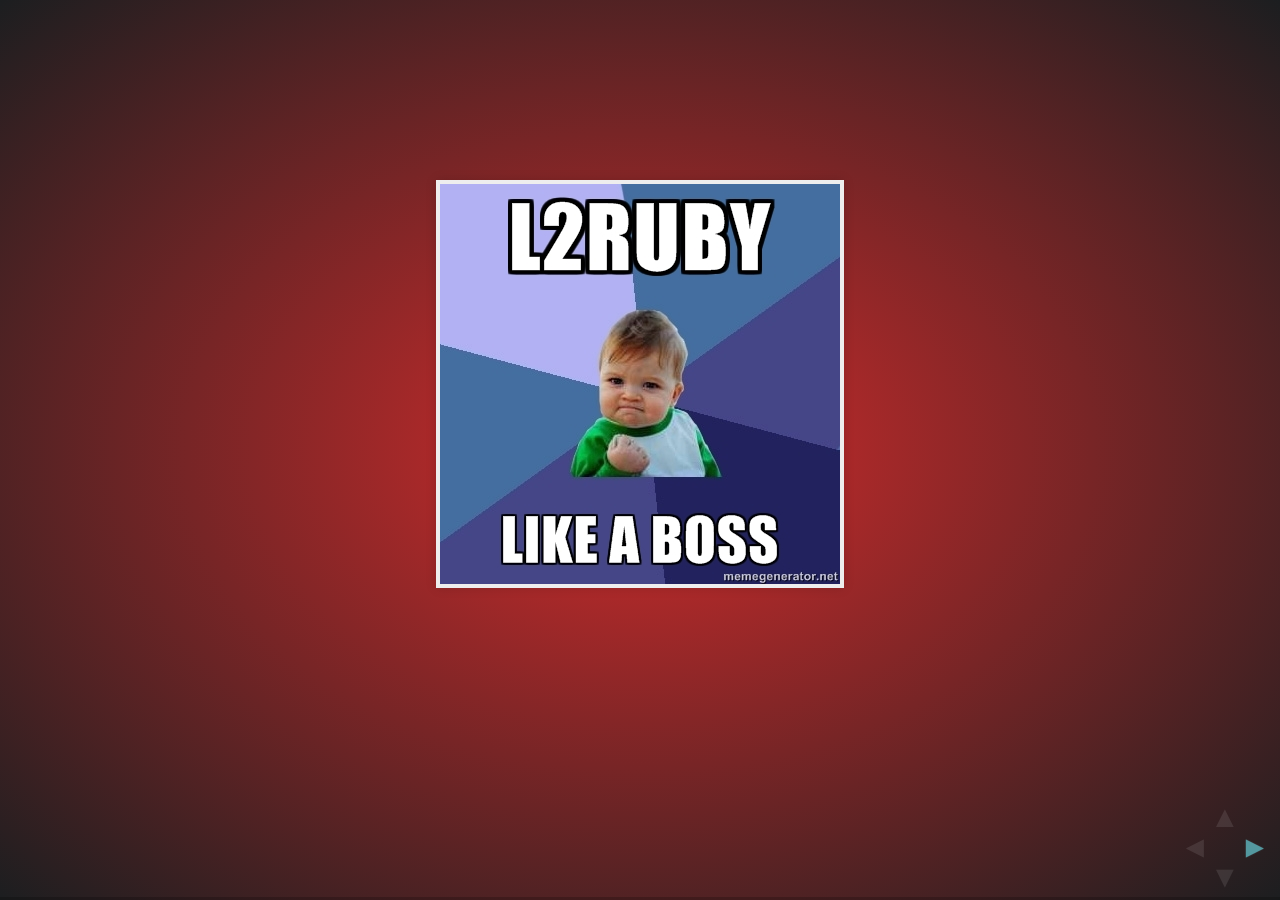
<file: 01 introduction/index.html>
<!doctype html>  
<html lang="en">
  
  <head>
    <meta charset="utf-8">
    
    <title>L2Ruby like a baws</title>

    <meta name="description" content="An easy to use CSS 3D slideshow tool for quickly creating good looking HTML presentations.">
    <meta name="author" content="Hendrik Louw">
    
    <link href='http://fonts.googleapis.com/css?family=Lato:400,700,400italic,700italic' rel='stylesheet' type='text/css'>
    
    <link rel="stylesheet" href="css/reset.css">
    <link rel="stylesheet" href="css/main.css">

    <link rel="stylesheet" href="lib/zenburn.css">
  </head>
  
  <body>
    
    <div id="reveal">
      
      <!-- Any section element inside of this container is displayed as a slide -->
      <div class="slides">
        <section>
          <img src="assets/images/ruby_like_a_baws.jpg" />
        </section>
        <section>
          
          <img src='assets/images/rock_star.jpg' />
          <h3 class="inverted">Part one: The rockstar pose.</h3>
        </section>
        
        <section>
          <h2>Overview</h2>
          <ul>
            <li>History of Ruby (The good old days)</li>
            <li>Ruby overview</li>
            <li>IRB</li>
            <li>Strings (Words aka how to alphabet)</li>
            <li>Numbers (1 + 1 = 2 )</li>
            <li>Conditionals (1 + 1 == 2) </li>
            <li>Arrays (Hold this list for me)</li>
            <li>Hashes (Fancy list)</li>
            <li>Classes</li>
            <li>Putting it all together</li>
          </ul>
        </section>
        <section>
          <h2>Yukihiro Matsumoto</h2>
          <section>
            <img src="assets/images/Yukihiro_Matsumoto.jpg" />
          </section>
          <section>
            <img src="assets/images/luke_i_am_your_father.jpeg" />
          </section>
          <section>
            <blockquote>
              Often people, especially computer engineers, focus on the machines. They think, "By doing this, the machine will run faster. By doing this, the machine will run more effectively. By doing this, the machine will something something something." They are focusing on machines. But in fact we need to focus on humans, on how humans care about doing programming or operating the application of the machines. We are the masters. They are the slaves.
            </blockquote>
          </section>
        </section>
        <section>
          <section>
            <h2>Ruby is</h2>
            <ul>
              <li>created to make developers happy</li>
              <li>beautiful</li>
              <li>inspired by Perl, Smalltalk, Eiffel, Ada, and Lisp</li>
              <li>
                dynamically typed
                <ul>
                  <li>
                  A programming language is said to be dynamically typed, or just 'dynamic', when the majority of its type checking is performed at run-time as opposed to at compile-time. In dynamic typing, types are associated with values not variables.
                  </li>
                </ul>
              </li>
              <li>object orientated, everything is an object</li>             
              <li>interpreted</li>
            </ul>
          </section>

          <section>
            <img src="assets/images/unicorn.png" />
          </section>

          <section>
            <h2>Ruby overview</h2>
            <pre><code contenteditable>
guy = Employee.new('Peter Blue')
other_guy = Employee.new('Camel Smith') 

employee.greet(other_guy)

employees = [guy, other_guy]

employees.each do |employee|
  puts "#{employee.employee_number} - #{employee.name}"
end

employees.first.fire!
            </code></pre>
          </section>
          <section>
            <h2>Ruby overview</h2>
            <pre><code contenteditable>
#class definition - Convention to keep class names capitalized
class Employee
  # class variable
  @@numbers = 0

  # attr_accessor helper, creates @hours_worked instance variable
  # creates object.hours_worked= value (setter)
  # and object.hours_worked (getter)
  attr_accessor :hours_worked

  attr_accessor :employee_number
  attr_accessor :name
  attr_accessor :status

  # constructor
  # Call with Employee.new("myname")  
  def initialize(name)
    @name = name
    @status = :employed
    assign_employee_number
  end

  def boss?
    @name == "The Boss"
  end

  def fire!
    @status = :fired
  end

  def fired?
    @status == :fired
  end

  def employed?
    !fired?
  end
        </code></pre>
      </section>
      <section>
        <h2>Ruby overview</h2>
          <pre><code contenteditable>

  def greet(other_employee)
    if other_employee.boss?
      puts "I'm working"
    else
      puts "Tsup, dawg"
    end
  end

  private
  def assign_employee_number
    @@numbers += 1
    @employ_number = @@numbers
  end
end
            </code></pre>

          </section>
        </section>
        <section>
          <h2>IRB - Ruby interactive shell</h2>
          <section>
            <ul>
              <li>type in 'irb'</li>
              <li>Code while you think</li>
              <li>Instant feedback</li>
              <li>Great for learning ruby</li>
              <li>Perfect to quickly try something new</li>
            </ul>
          </section>
          <section> 
            <img src="assets/images/cat.gif" />
          </section>
        </section>
        <section>
          <h2>Strings</h2>
          <section>
            <img src="assets/images/string.jpg" />
          </section>
          <section>
            <pre><code contenteditable>
'Hello world'
# => 'Hello world'
 
 
'Hello'+ ' ' + 'world'
# => "Hello world"
name = 'world'
"Hello #{name}"
 # => "Hello world" 

'Hello #{name}'
 # => "Hello \#{name}" 

"Seven".length
 # => 5 

'awesome sauce'.upcase
 # => "AWESOME SAUCE" 

'awesome sauce'.capitalize
 # => "Awesome sauce" 

'tEEny bOb TyPing'.downcase
 # => "teeny bob typing" 
            </pre></code>
          </section>
          <section>
            <pre><code contenteditable>
'a'.next
 # => "b" 

"z".next
 # => "aa" 

"If you're happy and you know it #{'clap your hands ' * 2}"
 # => "If you're happy and you know it clap your hands clap your hands "

"productive, fun, happy, smile, progamming".split(",")
 # => ["productive", " fun", " happy", " smile", " progamming"] 

'Qualica'[4]
 # => "i" 

'Qualica'[0..3]
 # => "Qual" 

'Qualica'.gsub(/[aeoiu]/, "*")
 # => "Q**l*c*" 

'Qualica complexity made simple'.scan(/\s(s\w+)/)
 # => [["simple"]]
            </code></pre>
          </section>
        </section>
        <section>
          <h2>Numbers</h2>
          <section>
            <img src="assets/images/numbers.jpg" />
          </section>
          <section>
            <pre><code contenteditable>
1.class
# => Fixnum 

999999999999999999999999999.class
# => Bignum 

 12.0.class
# => Float 

1 + 1
# => 2 

5 - 2 
# => 3

2 * 8
# => 16 

12 / 5
# => 2

12/5.0
# => 2.4 
            </pre></code>
          </section>
          <section>
            <pre><code contenteditable>
1/0
# ZeroDivisionError: divided by 0

1/0.0
# => Infinity 

0/1
# => 0 

2 ** 8
# => 256 

5 == 5
# => true 

5 < 6
# => true 

5 > 6
# => false 

13.odd?
# => true 

1.upto(5) { |i| puts i }
#=> 1
#   2
#   3
#   4
#   5
            </code></pre>
          </section>
        </section>
        <section>
          <h2>Conditionals</h2>
          <section>
            <img src="assets/images/conditionals.png" />
          </section>
          <section>
            <pre><code contenteditable>
name = "The Boss"

if name == "The Boss"
  puts "Hello, Boss"
end
# => Hello, Boss

puts "Hello, Boss" if name == "The Boss"
# => "Hello, Boss"

true ? "Yes" : "No"
# => "Yes"

unless name == "The Boss"
  puts "Who are you?"
end
# => nil

puts "Who are you?" unless name == "Neo"
# same as
puts "Who are you? if name != 'Neo"
# => Who are you?

if name == "The Boss"
  puts "Hi boss"
elsif name == "Nemo"
  puts "I found you!"
else
  puts "Who are you?"
end

            </code></pre>           
          </section>
           <section>
            <pre><code contenteditable>
fruit = "apple"
case fruit
  when "apple"
    "An Apple a day"
  when "orange"
    "O-o-O-o-Oros"
  else
    "Meat?"
end
 => "An Apple a day" 

guess = 5

case
  when guess < 5 
    "too low"
  when guess > 5
    "too high"
  else
    "You got me"
  end
# => "You got me" 

input = ""
while(input == "" || input.downcase != "exit")
  puts "Say Something"
  input = gets.chomp
  puts "I can say #{input} too"
end
# => Say Something
# hi
# I can say hi too
# Say Something
# something else
# I can say something else too
# Say Something
# Exit
# I can say Exit too
            </code></pre>
          </section>
        </section>
        <section>
          <img src="assets/images/idontalways.jpg" />
        </section>
        <section>
          <h2>Arrays</h2>
          <section>
            <img src="assets/images/array.gif" />
          </section>
          <section>
            <pre><code contenteditable>
new_list = Array.new(5)
# => [nil, nil, nil, nil, nil] 

new_list = Array.new(5) { "filler" }
# => ["filler", "filler", "filler", "filler", "filler"] 

list = ["happiness", "love", "war"]
# => ["happiness", "love", "war"] 

# Difference
list - ["war"]
# => ["happiness", "love"] 

# Concatenation
list + ["beer"]
# => ["happiness", "love", "war", "beer"]

# Intersection
 list & ["love", "war"]
# => ["love", "war"] 

# Appending to an array
list << "beer"
# => ["happiness", "love", "war", "beer"] 
list.push "unicorns"
# => ["happiness", "love", "war", "beer", "unicorns"] 

list.count
# => 5 


            </pre></code>
          </section>
          <section>
            <pre><code contenteditable>
# Accessing elements in an array
list[0]
# => "happiness" 
list[0..2]
# => ["happiness", "love", "war"] 


# Is an element in an array
list.include? "happiness"
# => true 

# Cool array methods
list.each { |list_item| puts "Daddy likes #{list_item}" }
# =>     Daddy likes happiness
#        Daddy likes love
#        Daddy likes war
#        Daddy likes beer
#        Daddy likes unicorns

list.map { |list_item| "#{list_item} on your mom" }
# => ["happiness on your mom", "love on your mom", "war on your mom", "beer on your mom", "unicorns on your mom"] 

list.join(" and ")
# => "happiness and love and war and beer and unicorns"
            </code></pre>
          </section>
        </section>
        <section>
          <h2>Hashes</h2>
          <section>
            <img src="assets/images/hash.jpg" />
          </section>
          <section>
            <pre><code contenteditable>
h = Hash.new
# => {}

h = {}
# => {} 

h = {}
h[:a]
# => nil 

h = Hash.new("NO NO NO!")
h[:a]
# => "NO NO NO!" 
h.fetch(:a)
# => KeyError: key not found: :a

h[:a] = "Yeehaw"
puts h[:a]
# => "Yeehaw"

h = Hash.new { |hash, key| hash[key] = "#{key} is the key you were looking for"}
h[:a]
# => "a is the key you were looking for" 
h[:level] = 4
puts h[:level]
# => 4

h = {
      "twitter.com" => true,
      level: 20
}

puts h[:twitter.com]
# => NoMethodError: undefined method `com' for :twitter:Symbol

puts h["twitter.com"]
# => true

puts h[:level]
# => 20
            </code></pre>
          </section>
          <section>
            <pre><code contenteditable>
h.each do |key, value|
  puts "#{key} contains #{value}"
end
# => twitter.com contains true
# => level contains 20

h1 = { "a" => 100, "b" => 200 }
h2 = { "b" => 254, "c" => 300 }
h1.merge!(h2) 
# => {"a"=>100, "b"=>254, "c"=>300}

h1 = { "a" => 100, "b" => 200 }
h2 = { "b" => 254, "c" => 300 }
h1.merge!(h2) { |key, v1, v2| v1 }
# => {"a"=>100, "b"=>200, "c"=>300}
            </code></pre>
          </section>
        </section>
        <section>
          <section>
            <h2>Classes</h2>
            <img src="assets/images/blueprint.jpg" />
          </section>
          <section>
            <h3>Creating a class</h3>
            <pre><code contenteditable>
class Company
  def initialize
    puts "I am initialized"
  end
end
            </code></pre>
            <h3>Instance variables</h3>
            <pre><code contenteditable>
class Company
  attr_accessor :name
  attr_reader :employee_count

  def initialize(name)
    @name = name
    @employee_count = 50
  end
end

#creating an object
company = Company.new
puts company.name
puts company.employee_count
            </code></pre>            
          </section>
        <section>
          <h3>Class variables</h3>
            <pre><code contenteditable>
class Company 
  @@visits = 0

  def initialize
    @visits = 0
  end

  def self.total_visits
   @@visits
  end

  def visit!
    @@visits += 1
    @visits += 1
  end

  def total_visits
    @visits
  end
end

company = Company.new
company.visit!
company.visit!

other_company = Company.new
other_company.visit!

puts "company had #{company.total_visits}"
# => company had 2
puts "other_company had #{other_company.total_visits}"
# => other_company had 1
puts "total visits for all companies: #{Company.total_visits}"
# => total visits for all companies: 3
            </code></pre>            

        </section>
        <section>
          <h3>Objects are open</h3>
            <pre><code contenteditable>
class Dog
  def bark
    puts "bark"
  end
end

dog = Dog.new
dog.bark
#=> bark

class Dog
  def whoof
    puts "whoof whoof"
  end
end

dog.whoof
# => "whoof whoof"

class Dog
  def bark
    "meeeoww"
  end
end

dog.bark
# => "meeeoww"
            </code></pre>            
        </section>
        <section>
          <h3>Inheritance</h3>
            <pre><code contenteditable>
class Shape
  def display
    puts output_format
  end

  def output_format
    "I'm a shape!"
  end
end

class Rectangle < Shape
  attr_accessor :width, :height

  def initialize(width, height)
    @width = width
    @height = height
  end

  def output_format
    "I'm a #{@width} by #{@height} rectangle"
  end
end

class Square < Rectangle
  def initialize(length)
    @width = @height = length
  end

  def output_format
    "I'm a #{@width} by #{@height} square!"
  end
end

class Circle < Shape
  def initialize(radius)
    @radius = radius
  end

  def output_format 
    "I'm a circle with a radius #{@radius}"
  end
end
            </code></pre>            
        </section>
         <section>
          <h3>Inheritance</h3>
            <pre><code contenteditable>
shape = Shape.new
rectangle = Rectangle.new(4,10)
square = Square.new(5)
circle = Circle.new(3)

shape.display
# => I'm a shape!

rectangle.display
# => I'm a 4 by 10 rectangle

square.display
# => I'm a 5 by 5 square!

circle.display
# => I'm a circle with a radius 3
            </code></pre>
          </section>


        <section>
          <h3>Classes are objects!</h3>
            <pre><code contenteditable>
Class.superclass
# => Module 
Class.superclass.superclass
# => Object 
            </code></pre>   
            <h3>Access control</h3>
            <ul>
              <li>Public methods can be called by anyone—there is no access control. Methods are public by default (except for initialize, which is always private).</li>
              <li>Protected methods can be invoked only by objects of the defining class and its subclasses. Access is kept within the family.</li>
              <li>Private methods cannot be called with an explicit receiver.</li>
        </section>

        </section>
        <section>
          <section>
            <h2>Putting it all together</h2>
            <h3>...</h3>
            <h2>...</h2>
            <h1>...</h1>
          </section>
          <section>
            <h2>Implementing</h2>
            <h1>TicTacToe</h1>
           
          </section>
        </section>
        <section>
          <h2>Next up</h2>
          <ul>
            <li>Blocks</li>
            <li>Modules</li>
            <li>Exceptions</li>
            <li>Testing</li>
            <li>Rubygems</li>
            <li>Regular expressions</li>
            <li>I/O, Files</li>
          </ul>
        </section>
        <section>
          <img src="assets/images/deal_with_it.jpg" />
        </section>
        <section>
          <h2>Feedback</h2>
          <img src="assets/images/feedback.jpg" />
        </section>
        <section>
          <h2>Links</h2>
          <ul>
            <li><a href="http://www.ruby-lang.org/en/">Official Ruby site</a></li>
            <li><a href="http://www.rubyinside.com/">Ruby Inside</a></li>
            <li><a href="http://rubylearning.com/">Ruby Learning</a></li>
            <li><a href="http://mislav.uniqpath.com/poignant-guide/book/">Why's poignant guide to Ruby</a></li>
            <li><a href="http://hendriklouw.github.com/l2rubylikeabaws/01%20introduction/#/">L2Ruby like a boss part 1</a></li>
            <li><a href="https://github.com/HendrikLouw/l2rubylikeabaws">L2Ruby like a boss source</a></li>
          </ul>
        </section>
        <section>
          <img src="assets/images/later_bitch.jpg" />
        </section>
      </div>

      <!-- The navigational controls UI -->
      <aside class="controls">
        <a class="left" href="#">&#x25C4;</a>
        <a class="right" href="#">&#x25BA;</a>
        <a class="up" href="#">&#x25B2;</a>
        <a class="down" href="#">&#x25BC;</a>
      </aside>

      <!-- Displays presentation progress, max value changes via JS to reflect # of slides -->
      <div class="progress"><span></span></div>
      
    </div>
    
    <script src="js/reveal.js"></script>
    <script src="lib/highlight.js"></script>
    <script>
      // Parse the query string into a key/value object
      var query = {};
      location.search.replace( /[A-Z0-9]+?=(\w*)/gi, function(a) {
        query[ a.split( '=' ).shift() ] = a.split( '=' ).pop();
      } );

      Reveal.initialize({
        // Display controls in the bottom right corner
        controls: true,

        // Display a presentation progress bar
        progress: true,

        // If true; each slide will be pushed to the browser history
        history: true,

        // Flags if mouse wheel navigation should be enabled
        mouseWheel: true,

        // Apply a 3D roll to links on hover
        rollingLinks: true,

        // UI style
        theme: query.theme || 'default', // default/neon

        // Transition style
        transition: query.transition || 'default' // default/cube/page/concave/linear(2d)
      });

      hljs.initHighlightingOnLoad();
    </script>

  </body>
</html>
</file>
<file: 01 introduction/css/main.css>
/**
 * Main styles for reveal.js 
 *
 * @author Hakim El Hattab
 */


/*********************************************
 * FONT-FACE DEFINITIONS
 *********************************************/

@font-face {
	font-family: 'League Gothic';
	src: url('../assets/fonts/leaguegothic/league_gothic-webfont.ttf') format('truetype');
	font-weight: normal;
	font-style: normal;
}


/*********************************************
 * GLOBAL STYLES
 *********************************************/

html, body {
	position: relative;
	padding: 0;
	margin: 0;
	overflow: hidden;
	
	font-family: 'Lato', Times, 'Times New Roman', serif;
	font-size: 36px;
	font-weight: 200;
	letter-spacing: -0.02em;
	
	color: #eee;
	
	width: 100%;
	height: 100%;

	min-height: 600px;
}

html {
	background: ##AD0915;
	background: -moz-radial-gradient(center, ellipse cover, #D32C2C 0%, #1c1e20 100%);
	background: -webkit-gradient(radial, center center, 0px, center center, 100%, color-stop(0%,#D32C2C), color-stop(100%,#1c1e20));
	background: -webkit-radial-gradient(center, ellipse cover, #D32C2C 0%,#1c1e20 100%);
	background: -o-radial-gradient(center, ellipse cover, #D32C2C 0%,#1c1e20 100%);
	background: -ms-radial-gradient(center, ellipse cover,#D32C2C 0%,#1c1e20 100%);
	background: radial-gradient(center, ellipse cover, #D32C2C 0%,#1c1e20 100%);
}

/*********************************************
 * HEADERS
 *********************************************/
#reveal h1, 
#reveal h2, 
#reveal h3, 
#reveal h4 {
	margin: 0 0 20px 0;
	
	color: #eee;
	
	font-family: 'League Gothic', sans-serif;
	line-height: 0.9em;
	letter-spacing: 0.02em;
	
	text-transform: uppercase;
	text-shadow: 0px 0px 6px rgba(0,0,0,0.2);
}

#reveal h1 { font-size: 136px; 	}
#reveal h2 { font-size: 76px;	}
#reveal h3 { font-size: 56px;	}
#reveal h4 { font-size: 36px;	}

#reveal h1 .ruby {
	color: #AD0915;
}

#reveal h1.inverted,
#reveal h2.inverted,
#reveal h3.inverted,
#reveal h4.inverted {
	color: #fff;
	text-shadow: 0px 0px 2px rgba(0,0,0,0.2);
}

#reveal h1 {
	text-shadow: 0 1px 0 #ccc,
                 0 2px 0 #c9c9c9,
                 0 3px 0 #bbb,
                 0 4px 0 #b9b9b9,
                 0 5px 0 #aaa,
                 0 6px 1px rgba(0,0,0,.1),
                 0 0 5px rgba(0,0,0,.1),
                 0 1px 3px rgba(0,0,0,.3),
                 0 3px 5px rgba(0,0,0,.2),
                 0 5px 10px rgba(0,0,0,.25),
                 0 20px 20px rgba(0,0,0,.15);
}


/*********************************************
 * VIEW FRAGMENTS
 *********************************************/

#reveal .slides section .fragment {
	opacity: 0;

	-webkit-transition: all .2s ease;
	   -moz-transition: all .2s ease;
	    -ms-transition: all .2s ease;
	     -o-transition: all .2s ease;
	        transition: all .2s ease;
}
	#reveal .slides section .fragment.visible {
		opacity: 1;
	}


/*********************************************
 * DEFAULT ELEMENT STYLES
 *********************************************/

#reveal .slides section {
	line-height: 1.2em;
	font-weight: normal;
}

#reveal strong, 
#reveal b {
	font-weight: bold;
}

#reveal em, 
#reveal i {
	font-style: italic;
}

#reveal ol, 
#reveal ul {
	display: inline-block;

	text-align: left;
	margin: 0 auto;
}

#reveal li ul {
	margin-left: 20px;
	font-size: 18px;
	line-height: 20px;
}

#reveal ol {
	list-style: decimal;
	list-style-position: inside;
}

#reveal ul {
	list-style: disc;
}

#reveal p {
	margin-bottom: 10px;
}

#reveal blockquote {
	display: block;
	position: relative;
	width: 70%;
	margin: 5px auto;
	padding: 5px;
	
	font-style: italic;
	background: rgba(255, 255, 255, 0.05);
	box-shadow: 0px 0px 2px rgba(0,0,0,0.2);
}
	#reveal blockquote:before {
		content: '“';
	}
	#reveal blockquote:after {
		content: '”';
	}

#reveal pre {
	display: block;
	position: relative;
	width: 90%;
	margin: 10px auto;

	text-align: left;
	font-size: 14px;
	font-family: monospace;
	line-height: 1.1em;

	word-wrap: break-word;

	box-shadow: 0px 0px 6px rgba(0,0,0,0.3);
}

#reveal code {
	font-family: monospace;
}

#reveal small {
	font-size: 60%;
	line-height: 1em;
	vertical-align: top;
}

#reveal q {	
	font-style: italic;
}
	#reveal q:before {
		content: '“';
	}
	#reveal q:after {
		content: '”';
	}

#reveal a:not(.image) {
	color: hsl(185, 85%, 50%);
	text-decoration: none;

	-webkit-transition: all .2s ease;
	   -moz-transition: all .2s ease;
	    -ms-transition: all .2s ease;
	     -o-transition: all .2s ease;
	        transition: all .2s ease;
}
	
	#reveal a:not(.image):hover {
		color: hsl(185, 85%, 70%);
		background: hsla(185, 25%, 20%, 0.4);
		text-shadow: none;
		border: none;
		border-radius: 2px;
	}

#reveal section img {
	margin: 30px 0 0 0;
	background: rgba(255,255,255,0.12);
	border: 4px solid #eee;
	
	-webkit-box-shadow: 0 0 10px rgba(0, 0, 0, 0.15);
	   -moz-box-shadow: 0 0 10px rgba(0, 0, 0, 0.15);
	     -o-box-shadow: 0 0 10px rgba(0, 0, 0, 0.15);
	        box-shadow: 0 0 10px rgba(0, 0, 0, 0.15);
	
	-webkit-transition: all .2s linear;
	   -moz-transition: all .2s linear;
	    -ms-transition: all .2s linear;
	     -o-transition: all .2s linear;
	        transition: all .2s linear;
}

	#reveal a:hover img {
		background: rgba(255,255,255,0.2);
		border-color: #13DAEC;
		
		-webkit-box-shadow: 0 0 20px rgba(0, 0, 0, 0.55);
		   -moz-box-shadow: 0 0 20px rgba(0, 0, 0, 0.55);
		     -o-box-shadow: 0 0 20px rgba(0, 0, 0, 0.55);
		        box-shadow: 0 0 20px rgba(0, 0, 0, 0.55);
	}


/*********************************************
 * CONTROLS
 *********************************************/

#reveal .controls {
	display: none;
	position: fixed;
	width: 100px;
	height: 100px;

	right: 0;
	bottom: 0;
}
	
	#reveal .controls a {
		font-size: 30px;
		position: absolute;
		opacity: 0.1;
		color: #fff;
	}
		#reveal .controls a.enabled {
			opacity: 0.6;
			color: hsl(185, 85%, 70%);

			text-shadow: 0px 0px 2px hsla(185, 45%, 70%, 0.3);
		}
		#reveal .controls a.enabled:active {
			margin-top: 1px;
		}

	#reveal .controls .left {
		top: 30px;
	}

	#reveal .controls .right {
		left: 60px;
		top: 30px;
	}

	#reveal .controls .up {
		left: 30px;
	}

	#reveal .controls .down {
		left: 30px;
		top: 60px;

	}


/*********************************************
 * PROGRESS BAR
 *********************************************/

#reveal .progress {
	position: fixed;
	display: none;
	height: 3px;
	width: 100%;
	bottom: 0;
	left: 0;

	background: rgba(0,0,0,0.2);
}
	
	#reveal .progress span {
		display: block;
		background: hsl(185, 85%, 50%);
		height: 100%;
		width: 0px;

		-webkit-transition: width 800ms cubic-bezier(0.260, 0.860, 0.440, 0.985);
		   -moz-transition: width 800ms cubic-bezier(0.260, 0.860, 0.440, 0.985);
		    -ms-transition: width 800ms cubic-bezier(0.260, 0.860, 0.440, 0.985);
		     -o-transition: width 800ms cubic-bezier(0.260, 0.860, 0.440, 0.985);
		        transition: width 800ms cubic-bezier(0.260, 0.860, 0.440, 0.985);
	}

/*********************************************
 * ROLLING LINKS
 *********************************************/

#reveal .roll {
    display: inline-block;
    overflow: hidden;

    vertical-align: top;

    -webkit-perspective: 400px;
       -moz-perspective: 400px;
        -ms-perspective: 400px;
            perspective: 400px;

    -webkit-perspective-origin: 50% 50%;
       -moz-perspective-origin: 50% 50%;
        -ms-perspective-origin: 50% 50%;
            perspective-origin: 50% 50%;
}
	#reveal .roll:hover {
		background: none;
		text-shadow: none;
	}
#reveal .roll span {
    display: block;
    position: relative;
    padding: 0 2px;

	pointer-events: none;

    -webkit-transition: all 400ms ease;
       -moz-transition: all 400ms ease;
        -ms-transition: all 400ms ease;
            transition: all 400ms ease;
    
    -webkit-transform-origin: 50% 0%;
       -moz-transform-origin: 50% 0%;
        -ms-transform-origin: 50% 0%;
            transform-origin: 50% 0%;
    
    -webkit-transform-style: preserve-3d;
       -moz-transform-style: preserve-3d;
        -ms-transform-style: preserve-3d;
            transform-style: preserve-3d;
}
    #reveal .roll:hover span {
        background: rgba(0,0,0,0.5);

        -webkit-transform: translate3d( 0px, 0px, -45px ) rotateX( 90deg );
           -moz-transform: translate3d( 0px, 0px, -45px ) rotateX( 90deg );
            -ms-transform: translate3d( 0px, 0px, -45px ) rotateX( 90deg );
                transform: translate3d( 0px, 0px, -45px ) rotateX( 90deg );
    }
#reveal .roll span:after {
    content: attr(data-title);

    display: block;
    position: absolute;
    left: 0;
    top: 0;
    padding: 0 2px;

    color: #fff;
    background: hsl(185, 60%, 35%);

    -webkit-transform-origin: 50% 0%;
       -moz-transform-origin: 50% 0%;
        -ms-transform-origin: 50% 0%;
            transform-origin: 50% 0%;

    -webkit-transform: translate3d( 0px, 105%, 0px ) rotateX( -90deg );
       -moz-transform: translate3d( 0px, 105%, 0px ) rotateX( -90deg );
        -ms-transform: translate3d( 0px, 105%, 0px ) rotateX( -90deg );
            transform: translate3d( 0px, 105%, 0px ) rotateX( -90deg );
}


/*********************************************
 * SLIDES
 *********************************************/

#reveal .slides {
	position: absolute;
	width: 900px;
	height: 600px;
	
	left: 50%;
	top: 50%;
	margin-left: -450px;
	margin-top: -320px;
	padding: 20px 0px;
	
	text-align: center;

	-webkit-transition: -webkit-perspective .4s ease;
	   -moz-transition: -moz-perspective .4s ease;
	    -ms-transition: -ms-perspective .4s ease;
	     -o-transition: -o-perspective .4s ease;
	        transition: perspective .4s ease;
	
	-webkit-perspective: 600px;
	   -moz-perspective: 600px;
	    -ms-perspective: 600px;
	        perspective: 600px;

 	-webkit-perspective-origin: 50% 25%;
 	   -moz-perspective-origin: 50% 25%;
 	    -ms-perspective-origin: 50% 25%;
 	        perspective-origin: 50% 25%;
}

#reveal .slides>section,
#reveal .slides>section>section {
	display: none;
	position: absolute;
	width: 100%;
	min-height: 600px;

    z-index: 10;
	
	-webkit-transform-style: preserve-3d;
	   -moz-transform-style: preserve-3d;
	    -ms-transform-style: preserve-3d;
	        transform-style: preserve-3d;
	
	-webkit-transition: all 800ms cubic-bezier(0.260, 0.860, 0.440, 0.985);
	   -moz-transition: all 800ms cubic-bezier(0.260, 0.860, 0.440, 0.985);
	    -ms-transition: all 800ms cubic-bezier(0.260, 0.860, 0.440, 0.985);
	     -o-transition: all 800ms cubic-bezier(0.260, 0.860, 0.440, 0.985);
	        transition: all 800ms cubic-bezier(0.260, 0.860, 0.440, 0.985);
}

#reveal .slides>section.present {
	display: block;
	z-index: 11;
	opacity: 1;
}


/*********************************************
 * DEFAULT TRANSITION
 *********************************************/

#reveal .slides>section.past {
	display: block;
	opacity: 0;
	
	-webkit-transform: translate3d(-100%, 0, 0) rotateY(-90deg) translate3d(-100%, 0, 0);
	   -moz-transform: translate3d(-100%, 0, 0) rotateY(-90deg) translate3d(-100%, 0, 0);
	    -ms-transform: translate3d(-100%, 0, 0) rotateY(-90deg) translate3d(-100%, 0, 0);
	        transform: translate3d(-100%, 0, 0) rotateY(-90deg) translate3d(-100%, 0, 0);
}
#reveal .slides>section.future {
	display: block;
	opacity: 0;
	
	-webkit-transform: translate3d(100%, 0, 0) rotateY(90deg) translate3d(100%, 0, 0);
	   -moz-transform: translate3d(100%, 0, 0) rotateY(90deg) translate3d(100%, 0, 0);
	    -ms-transform: translate3d(100%, 0, 0) rotateY(90deg) translate3d(100%, 0, 0);
	        transform: translate3d(100%, 0, 0) rotateY(90deg) translate3d(100%, 0, 0);
}

#reveal .slides>section>section.past {
	display: block;
	opacity: 0;
	
	-webkit-transform: translate3d(0, -50%, 0) rotateX(70deg) translate3d(0, -50%, 0);
	   -moz-transform: translate3d(0, -50%, 0) rotateX(70deg) translate3d(0, -50%, 0);
	    -ms-transform: translate3d(0, -50%, 0) rotateX(70deg) translate3d(0, -50%, 0);
	        transform: translate3d(0, -50%, 0) rotateX(70deg) translate3d(0, -50%, 0);
}
#reveal .slides>section>section.future {
	display: block;
	opacity: 0;
	
	-webkit-transform: translate3d(0, 50%, 0) rotateX(-70deg) translate3d(0, 50%, 0);
	   -moz-transform: translate3d(0, 50%, 0) rotateX(-70deg) translate3d(0, 50%, 0);
	    -ms-transform: translate3d(0, 50%, 0) rotateX(-70deg) translate3d(0, 50%, 0);
	        transform: translate3d(0, 50%, 0) rotateX(-70deg) translate3d(0, 50%, 0);
}


/*********************************************
 * CONCAVE TRANSITION
 *********************************************/

#reveal.concave  .slides>section.past {
	-webkit-transform: translate3d(-100%, 0, 0) rotateY(90deg) translate3d(-100%, 0, 0);
	   -moz-transform: translate3d(-100%, 0, 0) rotateY(90deg) translate3d(-100%, 0, 0);
	    -ms-transform: translate3d(-100%, 0, 0) rotateY(90deg) translate3d(-100%, 0, 0);
	        transform: translate3d(-100%, 0, 0) rotateY(90deg) translate3d(-100%, 0, 0);
}
#reveal.concave  .slides>section.future {
	-webkit-transform: translate3d(100%, 0, 0) rotateY(-90deg) translate3d(100%, 0, 0);
	   -moz-transform: translate3d(100%, 0, 0) rotateY(-90deg) translate3d(100%, 0, 0);
	    -ms-transform: translate3d(100%, 0, 0) rotateY(-90deg) translate3d(100%, 0, 0);
	        transform: translate3d(100%, 0, 0) rotateY(-90deg) translate3d(100%, 0, 0);
}

#reveal.concave  .slides>section>section.past {
	-webkit-transform: translate3d(0, -80%, 0) rotateX(-70deg) translate3d(0, -80%, 0);
	   -moz-transform: translate3d(0, -80%, 0) rotateX(-70deg) translate3d(0, -80%, 0);
	    -ms-transform: translate3d(0, -80%, 0) rotateX(-70deg) translate3d(0, -80%, 0);
	        transform: translate3d(0, -80%, 0) rotateX(-70deg) translate3d(0, -80%, 0);
}
#reveal.concave  .slides>section>section.future {
	-webkit-transform: translate3d(0, 80%, 0) rotateX(70deg) translate3d(0, 80%, 0);
	   -moz-transform: translate3d(0, 80%, 0) rotateX(70deg) translate3d(0, 80%, 0);
	    -ms-transform: translate3d(0, 80%, 0) rotateX(70deg) translate3d(0, 80%, 0);
	        transform: translate3d(0, 80%, 0) rotateX(70deg) translate3d(0, 80%, 0);
}


/*********************************************
 * LINEAR TRANSITION
 *********************************************/

#reveal.linear .slides>section.past {
	-webkit-transform: translate(-150%, 0);
	   -moz-transform: translate(-150%, 0);
	    -ms-transform: translate(-150%, 0);
	     -o-transform: translate(-150%, 0);
	        transform: translate(-150%, 0);
}
#reveal.linear .slides>section.future {
	-webkit-transform: translate(150%, 0);
	   -moz-transform: translate(150%, 0);
	    -ms-transform: translate(150%, 0);
	     -o-transform: translate(150%, 0);
	        transform: translate(150%, 0);
}

#reveal.linear .slides>section>section.past {
	-webkit-transform: translate(0, -150%);
	   -moz-transform: translate(0, -150%);
	    -ms-transform: translate(0, -150%);
	     -o-transform: translate(0, -150%);
	        transform: translate(0, -150%);
}
#reveal.linear .slides>section>section.future {
	-webkit-transform: translate(0, 150%);
	   -moz-transform: translate(0, 150%);
	    -ms-transform: translate(0, 150%);
	     -o-transform: translate(0, 150%);
	        transform: translate(0, 150%);
}

/*********************************************
 * BOX TRANSITION
 *********************************************/

#reveal.cube .slides {
	margin-top: -350px;

	-webkit-perspective-origin: 50% 25%;
 	   -moz-perspective-origin: 50% 25%;
 	    -ms-perspective-origin: 50% 25%;
 	        perspective-origin: 50% 25%;

	-webkit-perspective: 1300px;
	   -moz-perspective: 1300px;
	    -ms-perspective: 1300px;
	        perspective: 1300px;
}

#reveal.cube .slides section {
	padding: 30px;

	-webkit-backface-visibility: hidden;
	   -moz-backface-visibility: hidden;
	    -ms-backface-visibility: hidden;
	        backface-visibility: hidden;
	
	-webkit-box-sizing: border-box;
	   -moz-box-sizing: border-box;
	        box-sizing: border-box;
}
	#reveal.cube .slides section:not(.stack):before {
		content: '';
		position: absolute;
		display: block;
		width: 100%;
		height: 100%;
		left: 0;
		top: 0;
		background: #232628;
		border-radius: 4px;

		-webkit-transform: translateZ( -20px );
		   -moz-transform: translateZ( -20px );
		    -ms-transform: translateZ( -20px );
		     -o-transform: translateZ( -20px );
		        transform: translateZ( -20px );
	}
	#reveal.cube .slides section:not(.stack):after {
		content: '';
		position: absolute;
		display: block;
		width: 90%;
		height: 30px;
		left: 5%;
		bottom: 0;
		background: none;
		z-index: 1;

		border-radius: 4px;
		box-shadow: 0px 95px 25px rgba(0,0,0,0.2);

		-webkit-transform: translateZ(-90px) rotateX( 65deg );
		   -moz-transform: translateZ(-90px) rotateX( 65deg );
		    -ms-transform: translateZ(-90px) rotateX( 65deg );
		     -o-transform: translateZ(-90px) rotateX( 65deg );
		        transform: translateZ(-90px) rotateX( 65deg );
	}

#reveal.cube .slides>section.stack {
	padding: 0;
	background: none;
}

#reveal.cube .slides>section.past {
	-webkit-transform-origin: 100% 0%;
	   -moz-transform-origin: 100% 0%;
	    -ms-transform-origin: 100% 0%;
	        transform-origin: 100% 0%;

	-webkit-transform: translate3d(-100%, 0, 0) rotateY(-90deg);
	   -moz-transform: translate3d(-100%, 0, 0) rotateY(-90deg);
	    -ms-transform: translate3d(-100%, 0, 0) rotateY(-90deg);
	        transform: translate3d(-100%, 0, 0) rotateY(-90deg);
}

#reveal.cube .slides>section.future {
	-webkit-transform-origin: 0% 0%;
	   -moz-transform-origin: 0% 0%;
	    -ms-transform-origin: 0% 0%;
	        transform-origin: 0% 0%;

	-webkit-transform: translate3d(100%, 0, 0) rotateY(90deg);
	   -moz-transform: translate3d(100%, 0, 0) rotateY(90deg);
	    -ms-transform: translate3d(100%, 0, 0) rotateY(90deg);
	        transform: translate3d(100%, 0, 0) rotateY(90deg);
}

#reveal.cube .slides>section>section.past {
	-webkit-transform-origin: 0% 100%;
	   -moz-transform-origin: 0% 100%;
	    -ms-transform-origin: 0% 100%;
	        transform-origin: 0% 100%;

	-webkit-transform: translate3d(0, -100%, 0) rotateX(90deg);
	   -moz-transform: translate3d(0, -100%, 0) rotateX(90deg);
	    -ms-transform: translate3d(0, -100%, 0) rotateX(90deg);
	        transform: translate3d(0, -100%, 0) rotateX(90deg);
}

#reveal.cube .slides>section>section.future {
	-webkit-transform-origin: 0% 0%;
	   -moz-transform-origin: 0% 0%;
	    -ms-transform-origin: 0% 0%;
	        transform-origin: 0% 0%;

	-webkit-transform: translate3d(0, 100%, 0) rotateX(-90deg);
	   -moz-transform: translate3d(0, 100%, 0) rotateX(-90deg);
	    -ms-transform: translate3d(0, 100%, 0) rotateX(-90deg);
	        transform: translate3d(0, 100%, 0) rotateX(-90deg);
}


/*********************************************
 * PAGE TRANSITION
 *********************************************/

#reveal.page .slides {
	margin-top: -350px;

	-webkit-perspective-origin: 50% 50%;
 	   -moz-perspective-origin: 50% 50%;
 	    -ms-perspective-origin: 50% 50%;
 	        perspective-origin: 50% 50%;

	-webkit-perspective: 3000px;
	   -moz-perspective: 3000px;
	    -ms-perspective: 3000px;
	        perspective: 3000px;
}

#reveal.page .slides section {
	padding: 30px;

	-webkit-box-sizing: border-box;
	   -moz-box-sizing: border-box;
	        box-sizing: border-box;
}
	#reveal.page .slides section.past {
		z-index: 12;
	}
	#reveal.page .slides section:not(.stack):before {
		content: '';
		position: absolute;
		display: block;
		width: 100%;
		height: 100%;
		left: 0;
		top: 0;
		background: #232628;

		-webkit-transform: translateZ( -20px );
		   -moz-transform: translateZ( -20px );
		    -ms-transform: translateZ( -20px );
		     -o-transform: translateZ( -20px );
		        transform: translateZ( -20px );
	}
	#reveal.page .slides section:not(.stack):after {
		content: '';
		position: absolute;
		display: block;
		width: 90%;
		height: 30px;
		left: 5%;
		bottom: 0;
		background: none;
		z-index: 1;

		border-radius: 4px;
		box-shadow: 0px 95px 25px rgba(0,0,0,0.2);

		-webkit-transform: translateZ(-90px) rotateX( 65deg );
	}

#reveal.page .slides>section.stack {
	padding: 0;
	background: none;
}

#reveal.page .slides>section.past {
	-webkit-transform-origin: 0% 0%;
	   -moz-transform-origin: 0% 0%;
	    -ms-transform-origin: 0% 0%;
	        transform-origin: 0% 0%;

	-webkit-transform: translate3d(-40%, 0, 0) rotateY(-80deg);
	   -moz-transform: translate3d(-40%, 0, 0) rotateY(-80deg);
	    -ms-transform: translate3d(-40%, 0, 0) rotateY(-80deg);
	        transform: translate3d(-40%, 0, 0) rotateY(-80deg);
}

#reveal.page .slides>section.future {
	-webkit-transform-origin: 100% 0%;
	   -moz-transform-origin: 100% 0%;
	    -ms-transform-origin: 100% 0%;
	        transform-origin: 100% 0%;

	-webkit-transform: translate3d(0, 0, 0);
	   -moz-transform: translate3d(0, 0, 0);
	    -ms-transform: translate3d(0, 0, 0);
	        transform: translate3d(0, 0, 0);
}

#reveal.page .slides>section>section.past {
	-webkit-transform-origin: 0% 0%;
	   -moz-transform-origin: 0% 0%;
	    -ms-transform-origin: 0% 0%;
	        transform-origin: 0% 0%;

	-webkit-transform: translate3d(0, -40%, 0) rotateX(80deg);
	   -moz-transform: translate3d(0, -40%, 0) rotateX(80deg);
	    -ms-transform: translate3d(0, -40%, 0) rotateX(80deg);
	        transform: translate3d(0, -40%, 0) rotateX(80deg);
}

#reveal.page .slides>section>section.future {
	-webkit-transform-origin: 0% 100%;
	   -moz-transform-origin: 0% 100%;
	    -ms-transform-origin: 0% 100%;
	        transform-origin: 0% 100%;

	-webkit-transform: translate3d(0, 0, 0);
	   -moz-transform: translate3d(0, 0, 0);
	    -ms-transform: translate3d(0, 0, 0);
	        transform: translate3d(0, 0, 0);
}


/*********************************************
 * NEON THEME
 *********************************************/

#reveal.neon a,
#reveal.neon a:hover,
#reveal.neon .controls a.enabled {
	color: #5de048;
}

#reveal.neon .progress span,
#reveal.neon .roll span:after {
	background: #5de048;
}

#reveal.neon a.image:hover img {
	border-color: #5de048;
}


/*********************************************
 * OVERVIEW
 *********************************************/

#reveal.overview .slides {
	-webkit-perspective: 700px;
	   -moz-perspective: 700px;
	    -ms-perspective: 700px;
	        perspective: 700px;
}

#reveal.overview .slides section {
	padding: 20px 0;
	opacity: 1;
	cursor: pointer;
	background: rgba(0,0,0,0.1);
}
#reveal.overview .slides section:after,
#reveal.overview .slides section:before {
	display: none !important;
}
#reveal.overview .slides section>section {
	opacity: 1;
	cursor: pointer;
}
	#reveal.overview .slides section:hover {
		background: rgba(0,0,0,0.3);
	}

	#reveal.overview .slides section.present {
		background: rgba(0,0,0,0.3);
	}
#reveal.overview .slides>section.stack {
	background: none;
	padding: 0;
}


/*********************************************
 * FALLBACK
 *********************************************/

.no-transforms {
	overflow-y: auto;
}

.no-transforms .slides section {
	-webkit-transform: none;
	   -moz-transform: none;
	    -ms-transform: none;
	        transform: none;
	
	display: block!important;
	opacity: 1!important;
	position: relative!important;
}
</file>
<file: 01 introduction/lib/zenburn.css>
/*

Zenburn style from voldmar.ru (c) Vladimir Epifanov <voldmar@voldmar.ru>
based on dark.css by Ivan Sagalaev

*/

pre code {
  display: block; padding: 0.5em;
  background: #3F3F3F;
  color: #DCDCDC;
}

pre .keyword,
pre .tag,
pre .django .tag,
pre .django .keyword,
pre .css .class,
pre .css .id,
pre .lisp .title {
  color: #E3CEAB;
}

pre .django .template_tag,
pre .django .variable,
pre .django .filter .argument {
  color: #DCDCDC;
}

pre .number,
pre .date {
  color: #8CD0D3;
}

pre .dos .envvar,
pre .dos .stream,
pre .variable,
pre .apache .sqbracket {
  color: #EFDCBC;
}

pre .dos .flow,
pre .diff .change,
pre .python .exception,
pre .python .built_in,
pre .literal,
pre .tex .special {
  color: #EFEFAF;
}

pre .diff .chunk,
pre .ruby .subst {
  color: #8F8F8F;
}

pre .dos .keyword,
pre .python .decorator,
pre .class .title,
pre .haskell .label,
pre .function .title,
pre .ini .title,
pre .diff .header,
pre .ruby .class .parent,
pre .apache .tag,
pre .nginx .built_in,
pre .tex .command,
pre .input_number {
    color: #efef8f;
}

pre .dos .winutils,
pre .ruby .symbol,
pre .ruby .symbol .string,
pre .ruby .symbol .keyword,
pre .ruby .symbol .keymethods,
pre .ruby .string,
pre .ruby .instancevar {
  color: #DCA3A3;
}

pre .diff .deletion,
pre .string,
pre .tag .value,
pre .preprocessor,
pre .built_in,
pre .sql .aggregate,
pre .javadoc,
pre .smalltalk .class,
pre .smalltalk .localvars,
pre .smalltalk .array,
pre .css .rules .value,
pre .attr_selector,
pre .pseudo,
pre .apache .cbracket,
pre .tex .formula {
  color: #CC9393;
}

pre .shebang,
pre .diff .addition,
pre .comment,
pre .java .annotation,
pre .template_comment,
pre .pi,
pre .doctype {
  color: #7F9F7F;
}

pre .xml .css,
pre .xml .javascript,
pre .xml .vbscript,
pre .tex .formula {
  opacity: 0.5;
}
</file>
